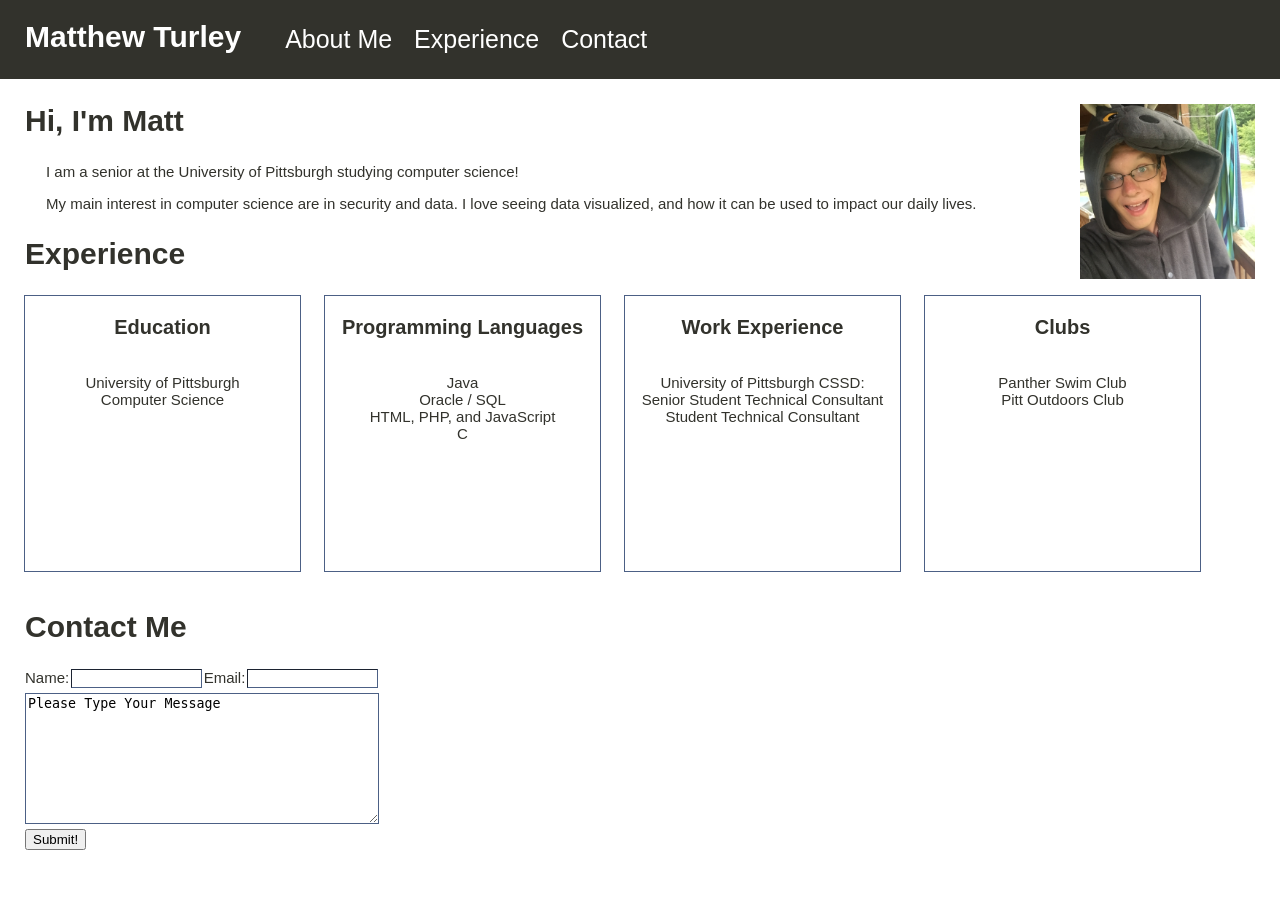
<file: index.html>
<!doctype html>
<html>
  <head>
    <meta charset="utf-8">
    <link href="css/style.css" rel="stylesheet">
    <title>Matthew Turley</title>
  </head>

  <body>
    <header>
      <div class="nav">
        <h1>Matthew Turley</h1>
        <ul>
          <li><a href="#aboutMe">About Me</a></li>
          <li><a href="#exp">Experience</a></li>
          <li><a href="#contact">Contact</a></li>
        </ul>
      </div>
    </header>
    <section id="aboutMe">
      <img src="img/about_me.png" alt="Photo of Me" />
      <h2>Hi, I'm Matt</h2>
      <p>I am a senior at the University of Pittsburgh studying computer science!</p>
      <p>My main interest in computer science are in security and data.
        I love seeing data visualized, and how it can be used to impact our daily lives.</p>
    </section>
    <section id="exp">
      <h2>Experience</h2>
      <section>
        <section id="education">
          <h3>Education</h3>
          <p>University of Pittsburgh</p>
          <p>Computer Science</p>
        </section>
        <section id="prog">
          <h3>Programming Languages</h3>
          <p>Java</p>
          <p>Oracle / SQL</p>
          <p>HTML, PHP, and JavaScript</p>
          <p>C</p>
        </section>
        <section id="work">
          <h3>Work Experience</h3>
          <p>University of Pittsburgh CSSD:</p>
          <p>Senior Student Technical Consultant</p>
          <p>Student Technical Consultant</p>
        </section>
        <section id="clubs">
          <h3>Clubs</h3>
          <p>Panther Swim Club</p>
          <p>Pitt Outdoors Club</p>
        </section>
      </section>
    </section>
    <section id="contact">
      <h2>Contact Me</h2>
      <div id="hideForm">
      <form method="get" name="contactMe" id="contactMe" onsubmit="return(validateForm());">
        <label for="name"><div id="nameLabel">Name:</div></label>
        <input type="text" name="name" />
        <label for="email"><div id="emailLabel">Email:</div></label>
        <input type="text" name="email" />
        <textarea name="msg">Please Type Your Message</textarea>
        <button type="submit" value="submit">Submit!</button>
      </form>
    </div>
    </section>
    <script src="https://ajax.googleapis.com/ajax/libs/jquery/3.1.0/jquery.min.js"></script>
    <script src="scripts/form.js"></script>
  </body>
</html>
</file>
<file: css/style.css>
body, html {
  height:100%;
  margin:0 auto;
  padding:0;
  font-family: sans-serif;
  font-size: 62.5%;
  background-color: #fff;
}

h1 {
  font-size: 3rem;
  color: white;
  margin-left: 25px;
  float: left;
}

h2 {
  font-size: 3rem;
  margin-right: 25px;
  margin-left: 25px;
  color: #32322C;
}

h3 {
  font-size: 2rem;
  text-align: center;
  color: #32322C;
  padding-bottom: 15px;
}

p {
  font-size: 1.5rem;
  color: #32322C;
  margin-left: 46px;
}

.nav {
  margin: 0;
  padding: 0;
  font-size: 2.5rem;
  background-color: #32322C;
  color: #39A0ED;
  width: 100%;
  position: fixed;
  top: 0;
  height: 79px;
}

.nav > ul {
  list-style: none;

}

.nav > ul > li {
  display: inline-block;
}

.nav > ul > li:first-child {
  margin-left: 29px;
}

.nav > ul > li > a {
  text-decoration: none;
  color: white;
  padding-left: 15px;
}

.nav > ul > li > a:hover {
  text-decoration: none;
  color: #39A0ED;
}

#aboutMe {
  padding-top: 79px;
}

#aboutMe > img {
  height: 175px;
  width: auto;
  margin-right: 25px;
  float: right;
  margin-left: 5px;
  padding-top: 25px;
}

#exp > section {
  display: inline-flex;
  width: 100%;
}

#exp > section > section {
  display: inline-block;
  height: 275px;
  width: 275px;
  margin-top: 0;
  margin-right: 0;
  margin-bottom: 15px;
  margin-left: 25px;
  outline-color: #4c6085;
  outline-style: solid;
  outline-width: thin;
}

#exp > section > section > p {
  text-align: center;
  margin: 0;
}

form {
  margin-left: 25px;
}

textarea {
  display: block;
  width: 348px;
  height: 125px;
  border-color: #4c6085;
  margin-top: 5px;
  margin-bottom: 5px;
}

label {
  font-size: 1.5rem;
  color: #32322C;
  display: inline-flex;
}

input {
  display: inline-flex;
  border-color: #4c6085;
  border-width: 1px;
  width: 125px;
}

.bad-input {
  color: #39a0ed;
  font-weight: bolder;
}
</file>
